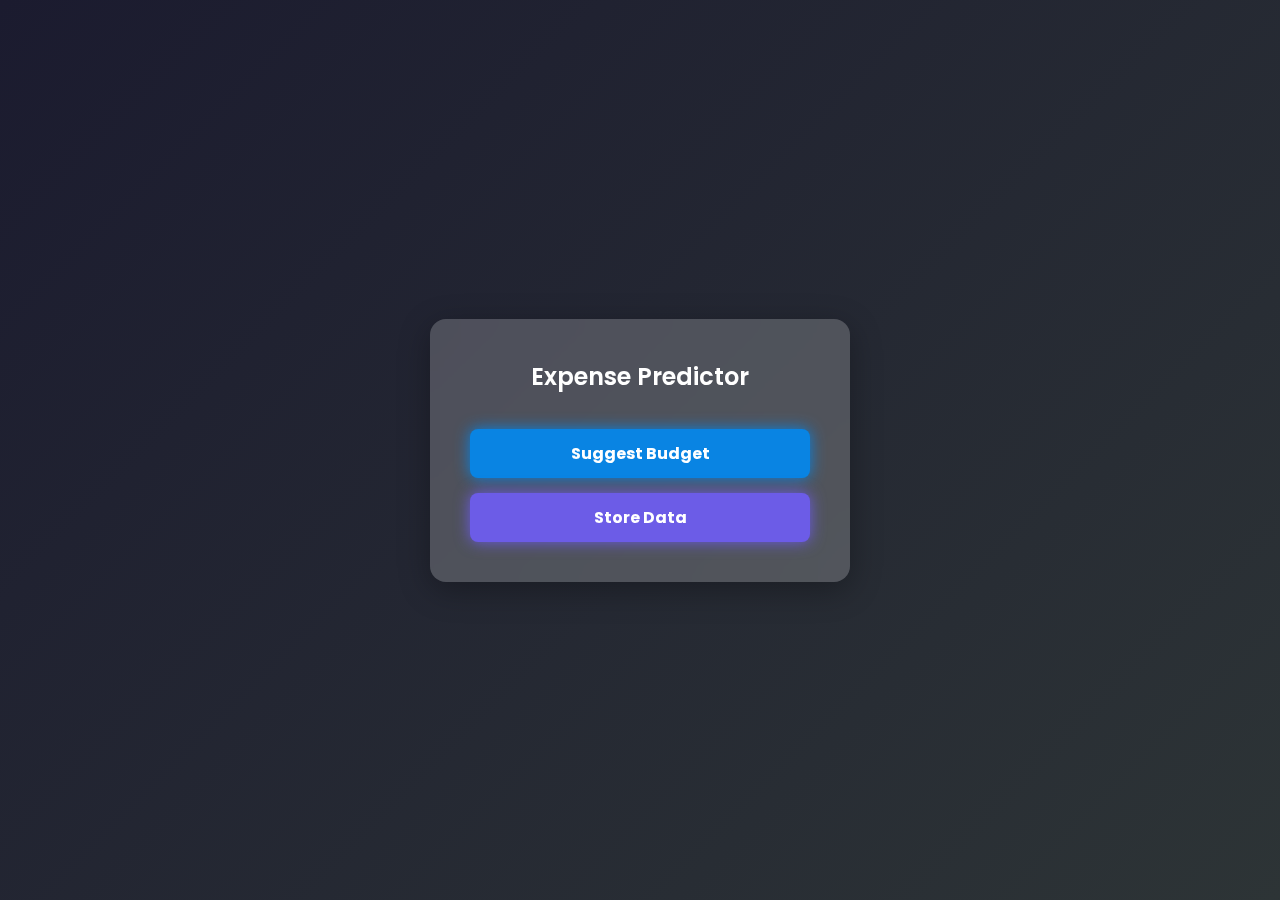
<file: index.html>
<!DOCTYPE html>
<html lang="en">
<head>
    <meta charset="UTF-8">
    <meta name="viewport" content="width=device-width, initial-scale=1.0">
    <title>Expense Tracker</title>
    <link rel="stylesheet" href="special_style.css">
</head>
<body>
    <div class="container">
        <div class="menu-box">
            <h2>Expense Predictor</h2>
            <button class="glow-button" onclick="window.location.href='suggest.html'">Suggest Budget</button>
            <button class="store-button" onclick="window.location.href='store.html'">Store Data</button>
        </div>
    </div>
</body>
</html>
</file>
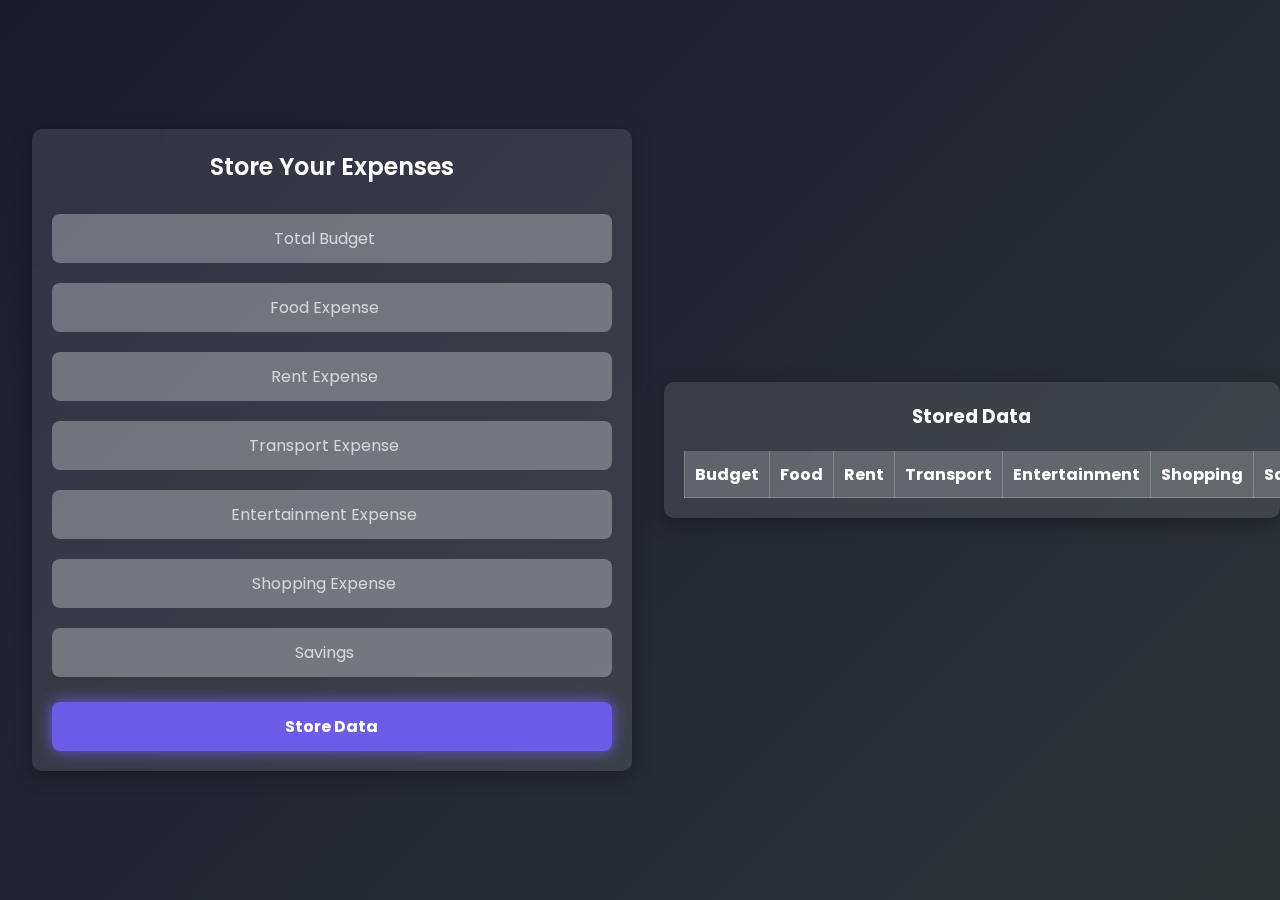
<file: store.html>
<!DOCTYPE html>
<html lang="en">
<head>
    <meta charset="UTF-8">
    <meta name="viewport" content="width=device-width, initial-scale=1.0">
    <title>Store Data</title>
    <link rel="stylesheet" href="special_style.css">
</head>
<body>
    <div class="container">
        <div class="store-box">
            <h2>Store Your Expenses</h2>
            <form id="store-form">
                <input type="number" id="budget" placeholder="Total Budget" required>
                <input type="number" id="food" placeholder="Food Expense" required>
                <input type="number" id="rent" placeholder="Rent Expense" required>
                <input type="number" id="transport" placeholder="Transport Expense" required>
                <input type="number" id="entertainment" placeholder="Entertainment Expense" required>
                <input type="number" id="shopping" placeholder="Shopping Expense" required>
                <input type="number" id="savings" placeholder="Savings" required>
                <button type="submit" class="store-button">Store Data</button>
            </form>
        </div>
    </div>
    
    <!-- Table Appears Below -->
    <div class="table-container">
        <h3>Stored Data</h3>
        <table id="expense-table">
            <thead>
                <tr>
                    <th>Budget</th>
                    <th>Food</th>
                    <th>Rent</th>
                    <th>Transport</th>
                    <th>Entertainment</th>
                    <th>Shopping</th>
                    <th>Savings</th>
                </tr>
            </thead>
            <tbody></tbody>
        </table>
    </div>
    
    <script src="script.js"></script>
</body>
</html>
</file>
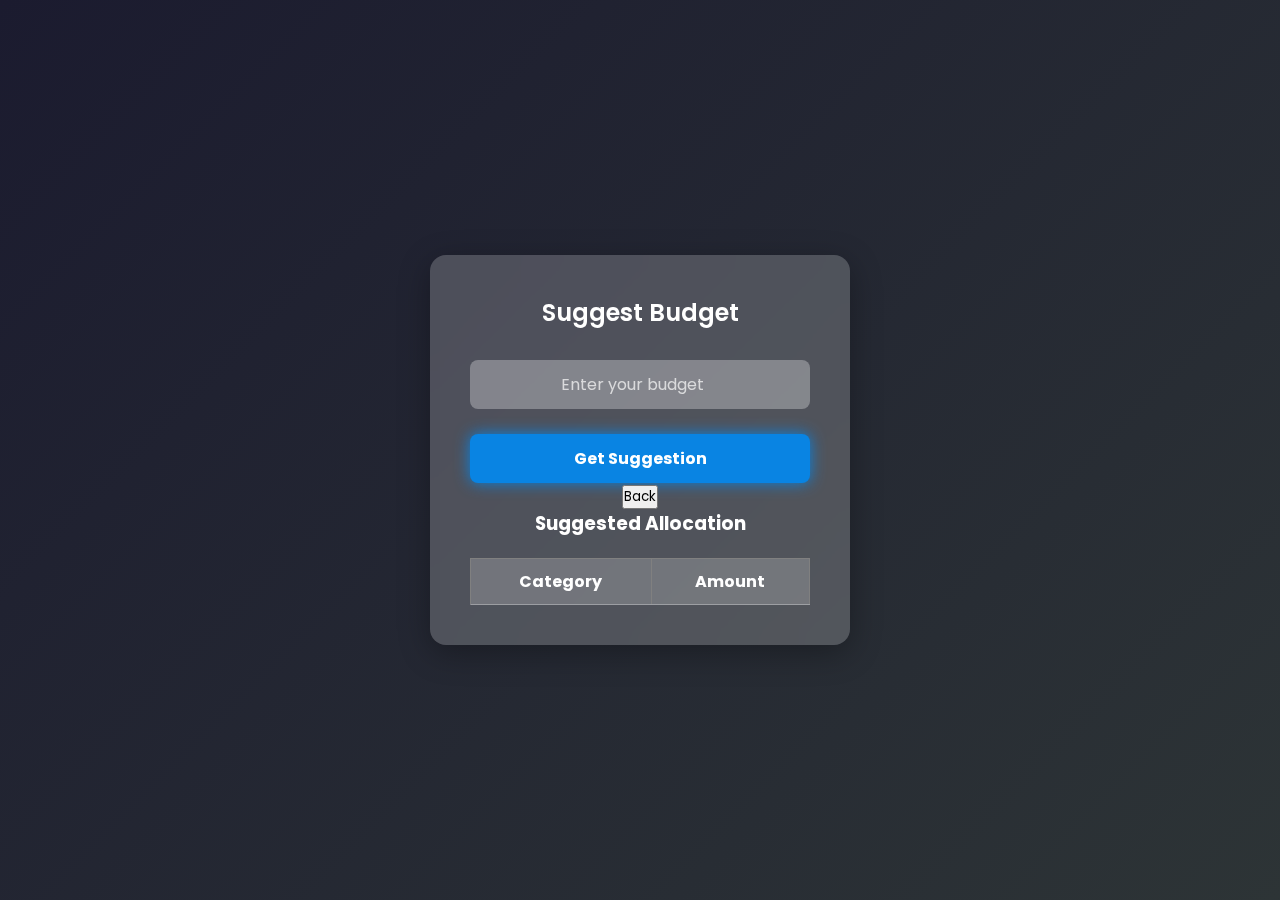
<file: suggest.html>
<!DOCTYPE html>
<html lang="en">
<head>
    <meta charset="UTF-8">
    <meta name="viewport" content="width=device-width, initial-scale=1.0">
    <title>Suggest Budget</title>
    <link rel="stylesheet" href="special_style.css">
</head>
<body>
    <div class="container">
        <div class="suggest-box">
            <h2>Suggest Budget</h2>
            <input type="number" id="budgetInput" placeholder="Enter your budget">
            <button class="glow-button" onclick="predictBudget()">Get Suggestion</button>
            <button class="back-button" onclick="window.location.href='index.html'">Back</button>
            <h3>Suggested Allocation</h3>
            <table border="1" id="suggest-table">
                <thead>
                    <tr>
                        <th>Category</th><th>Amount</th>
                    </tr>
                </thead>
                <tbody></tbody>
            </table>
        </div>
    </div>
    <script src="script.js"></script>
</body>
</html>
</file>
<file: special_style.css>
@import url('https://fonts.googleapis.com/css2?family=Poppins:wght@300;400;600&display=swap');

:root {
    --primary-color: #6C5CE7;  /* Purple */
    --secondary-color: #0984E3; /* Blue */
    --accent-color: #FFC312;   /* Yellow */
    --background-color: linear-gradient(135deg, #1B1B2F, #2D3436);
    --glass-effect: rgba(255, 255, 255, 0.2);
}

/* Universal Reset */
* {
    margin: 0;
    padding: 0;
    box-sizing: border-box;
    font-family: 'Poppins', sans-serif;
}

body {
    background: var(--background-color);
    display: flex;
    justify-content: center;
    align-items: center;
    overflow-y: auto;
    height: 100vh;
}

/* Centered Box */
.container {
    display: flex;
    justify-content: center;
    align-items: center;
    height: 100vh;
    width: 100%;
}

/* Glassmorphic Box */
.menu-box, .suggest-box, .store-box {
    background: var(--glass-effect);
    backdrop-filter: blur(15px);
    padding: 40px;
    border-radius: 16px;
    box-shadow: 0px 8px 32px rgba(0, 0, 0, 0.3);
    text-align: center;
    width: 420px;
    color: white;
    transition: transform 0.3s ease-in-out;
}

.menu-box:hover, .suggest-box:hover, .store-box:hover {
    transform: translateY(-5px);
}

/* Title */
h2 {
    font-size: 24px;
    font-weight: 600;
    margin-bottom: 20px;
}

/* Inputs */
input {
    width: 100%;
    padding: 12px;
    margin: 10px 0;
    border-radius: 8px;
    border: none;
    background: rgba(255, 255, 255, 0.3);
    color: white;
    font-size: 16px;
    outline: none;
    text-align: center;
    transition: 0.3s;
}

input::placeholder {
    color: rgba(255, 255, 255, 0.7);
}

input:focus {
    background: rgba(255, 255, 255, 0.5);
}

/* Buttons */
.glow-button, .store-button {
    width: 100%;
    padding: 12px;
    margin-top: 15px;
    border: none;
    border-radius: 8px;
    cursor: pointer;
    font-size: 16px;
    font-weight: bold;
    transition: 0.3s;
}

.glow-button {
    background: var(--secondary-color);
    color: white;
    box-shadow: 0px 0px 15px var(--secondary-color);
}

.glow-button:hover {
    background: #0c7ad4;
    box-shadow: 0px 0px 25px var(--secondary-color);
}

.store-button {
    background: var(--primary-color);
    color: white;
    box-shadow: 0px 0px 15px var(--primary-color);
}

.store-button:hover {
    background: #5a4cc4;
    box-shadow: 0px 0px 25px var(--primary-color);
}

.store-box {
    width: 100%;
    max-width: 600px;
    margin: auto;
    text-align: center;
    padding: 20px;
    background: rgba(255, 255, 255, 0.1);
    border-radius: 10px;
    box-shadow: 0px 5px 20px rgba(0, 0, 0, 0.3);
}

/* Table */
table {
    width: 100%;
    margin-top: 20px;
    border-collapse: collapse;
    color: white;
}

th, td {
    padding: 10px;
    text-align: center;
    border-bottom: 1px solid rgba(255, 255, 255, 0.3);
}

th {
    background: var(--glass-effect);
}

.table-container {
    width: 90%;
    max-width: 1000px;
    margin: 30px auto;
    background: rgba(255, 255, 255, 0.1);
    backdrop-filter: blur(10px);
    padding: 20px;
    border-radius: 10px;
    box-shadow: 0px 5px 20px rgba(0, 0, 0, 0.3);
    color: white;
    overflow-x: auto;
}

.table-container h3 {
    text-align: center;
    margin-bottom: 15px;
    color: #ffffff;
}

.table-container table {
    width: 100%;
    border-collapse: collapse;
    color: white;
}

.table-container th,
.table-container td {
    padding: 10px;
    border: 1px solid rgba(255, 255, 255, 0.2);
    text-align: center;
    word-wrap: break-word;
}

.table-container tr:nth-child(even) {
    background-color: rgba(255, 255, 255, 0.05);
}

/* Fade-in animation */
@keyframes fadeIn {
    from { opacity: 0; transform: scale(0.9); }
    to { opacity: 1; transform: scale(1); }
}

.menu-box, .store-box, .suggest-box {
    animation: fadeIn 0.5s ease-in-out;
}
</file>
